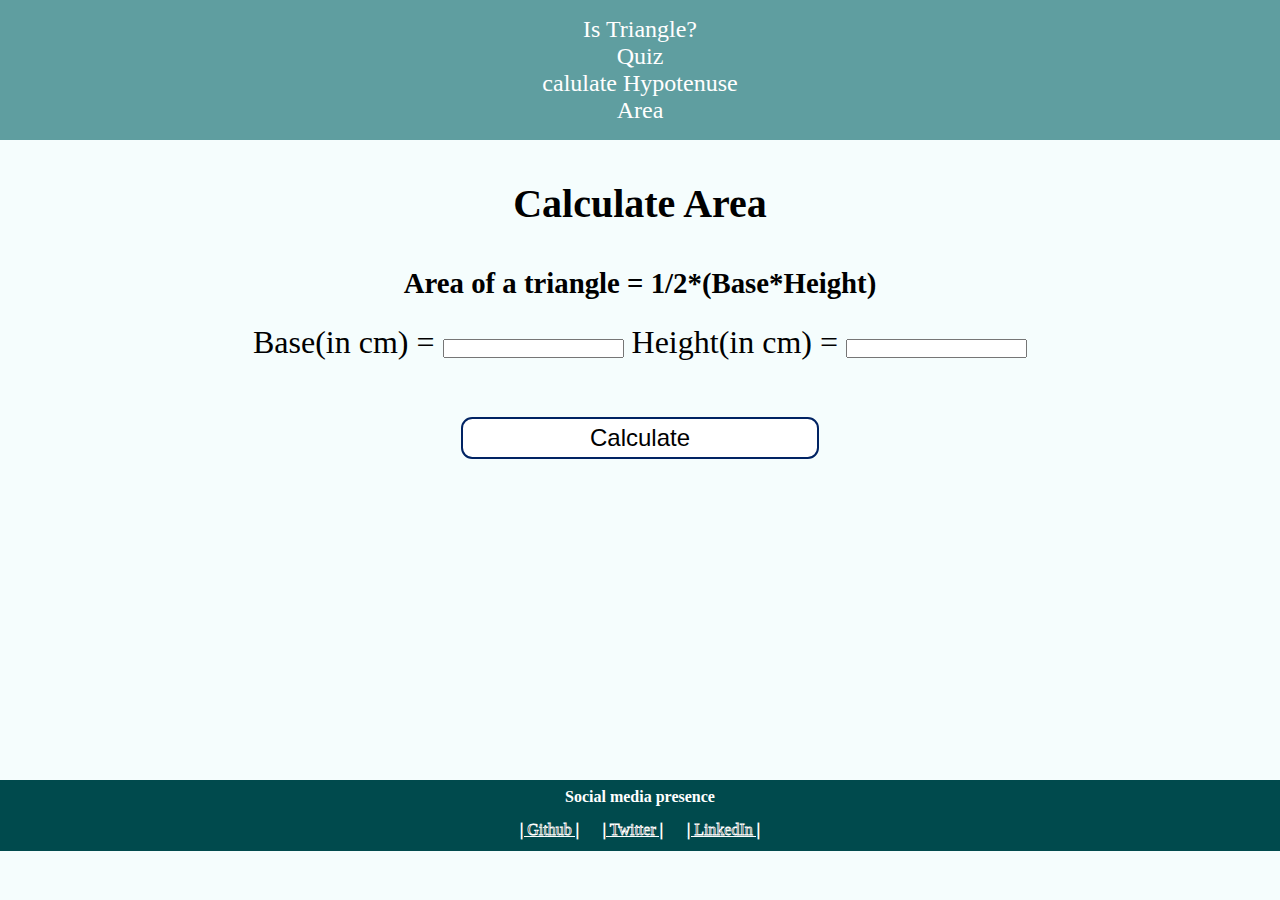
<file: area.html>
<!DOCTYPE html>
<html lang="en">

<head>
    <meta charset="UTF-8">
    <meta http-equiv="X-UA-Compatible" content="IE=edge">
    <meta name="viewport" content="width=device-width, initial-scale=1.0">
    <title>Calculate Hypotenuse</title>
    <link href="styles.css" rel="stylesheet">
</head>

<body>

    <header class="header">
        <nav>
            <div><a href="index.html" class="sp" target="_blank">Is Triangle?</a></div>
            <div><a href="quiz.html" class="sp" target="_blank">Quiz</a></div>
            <div><a href="calHypotenuse.html" class="sp" target="_blank">calulate
                    Hypotenuse</a></div>
            <div><a href="area.html" class="sp" target="_blank">Area</a></div>
        </nav>
    </header>
    <h1>Calculate Area</h1>
    
        <h2>Area of a triangle = 1/2*(Base*Height)</h2>
        <main>
        <div class="container">
            <label for="inputSide">Base(in cm) = </label>
            <input class="inputSide" type="number" />
            <label for="inputSide">Height(in cm) = </label>
            <input class="inputSide" type="number" />
        </div>
        <button id="calculateValue" class="btn2">Calculate</button>
        <div id="resultArea" class="result"></div>
    </main>

    <footer class="footer">
        <div class="footer-header">Social media presence</div>
        <ul class="social-links list-non-bullet">
            <li class="list-item-inline">
                <a class="link" href="https://github.com/krgarima" target="_blank">| Github |</a>
            </li>
            <li class="list-item-inline">
                <a class="link" href="https://twitter.com/Garima26357868" target="_blank">| Twitter |</a>
            <li class="list-item-inline">
                <a class="link" href="https://www.linkedin.com/in/garima-469878175" target="_blank">| LinkedIn |</a>
            </li>
        </ul>
    </footer>

    <script src="area.js"></script>
</body>

</html>
</file>
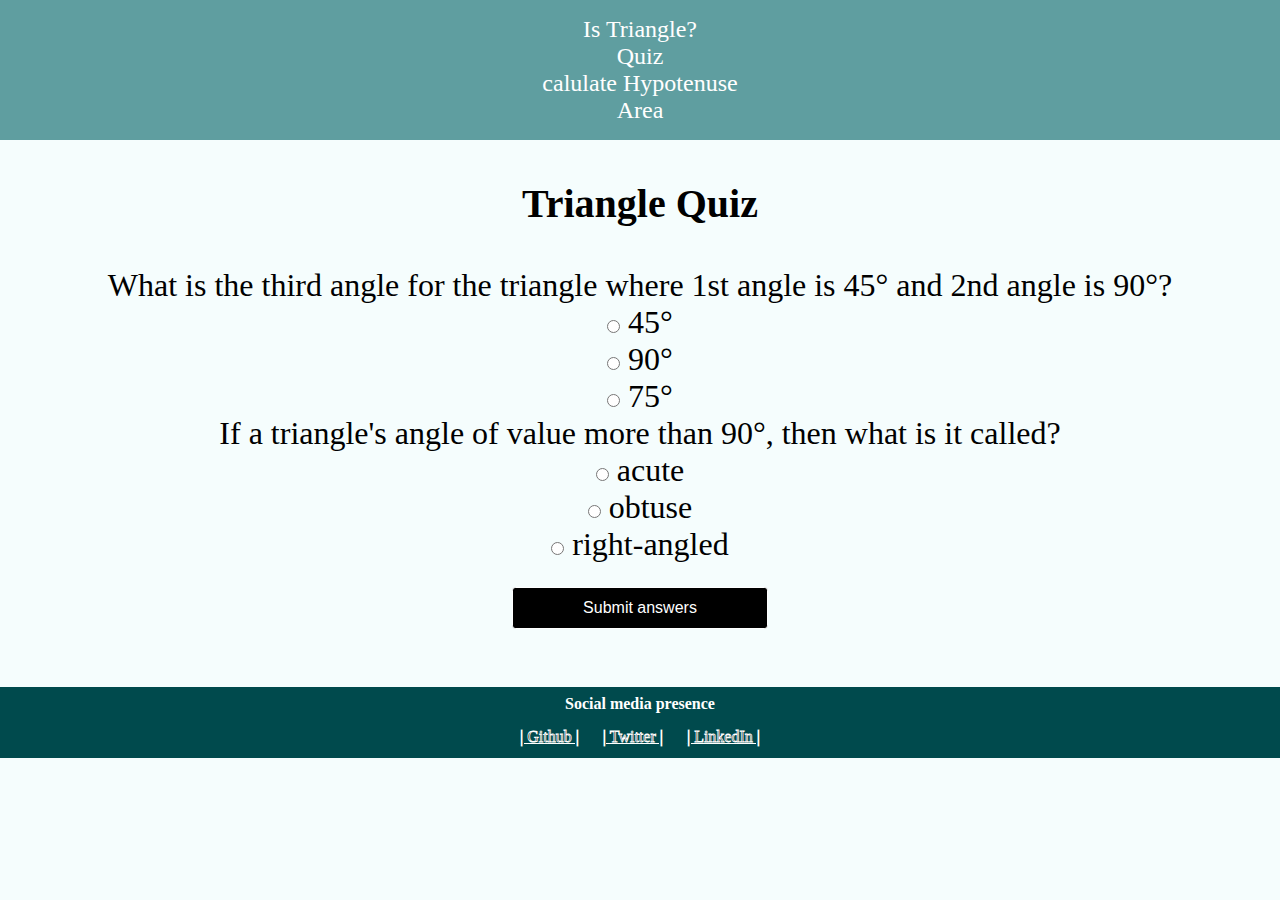
<file: quiz.html>
<!DOCTYPE html>
<html lang="en">

<head>
    <meta charset="UTF-8">
    <meta http-equiv="X-UA-Compatible" content="IE=edge">
    <meta name="viewport" content="width=device-width, initial-scale=1.0">
    <title>Triangle-Quiz</title>
    <link href="/styles.css" rel="stylesheet">
</head>

<body>
    <header class="header">
        <nav>
            <div><a href="index.html" class="sp" target="_blank">Is Triangle?</a></div>
            <div><a href="quiz.html" class="sp" target="_blank">Quiz</a></div>
            <div><a href="calHypotenuse.html" class="sp" target="_blank">calulate
                    Hypotenuse</a></div>
            <div><a href="area.html" class="sp" target="_blank">Area</a></div>
        </nav>
    </header>

    <h1>Triangle Quiz</h1>

        <form class="formInput">
            <div class="question-container">
                <p>What is the third angle for the triangle where 1st angle is 45° and 2nd angle is 90°?</p>
                <ol>
                    <li><label><input type="radio" name="questionOne" value="45"> 45° </label></li>
                    <li><label><input type="radio" name="questionOne" value="90"> 90° </label></li>
                    <li><label><input type="radio" name="questionOne" value="75"> 75° </label></li>
                </ol>
            </div>

            <div>
                <p>If a triangle's angle of value more than 90°, then what is it called?</p>
                <ol>
                    <li><label><input type="radio" name="questionTwo" value="acute"> acute </label></li>
                    <li><label><input type="radio" name="questionTwo" value="obtuse"> obtuse </label></li>
                    <li><label><input type="radio" name="questionTwo" value="right-angled"> right-angled </label></li>
                </ol>
            </div>
        </form>
        <button id="submit" class="btn">Submit answers</button>
        <div id="finalScore" class="result"></div>
  

    <footer class="footer">
        <div class="footer-header">Social media presence</div>
        <ul class="social-links list-non-bullet">
            <li class="list-item-inline">
                <a class="link" href="https://github.com/krgarima" target="_blank">| Github |</a>
            </li>
            <li class="list-item-inline">
                <a class="link" href="https://twitter.com/Garima26357868" target="_blank">| Twitter |</a>
            <li class="list-item-inline">
                <a class="link" href="https://www.linkedin.com/in/garima-469878175" target="_blank">| LinkedIn |</a>
            </li>
        </ul>
    </footer>

    <script src="quiz.js"></script>
</body>

</html>
</file>
<file: styles.css>
*{
    margin: 0;
    padding: 0;
}

.header
{
    font-size: 1.5rem;
    text-align: center;
    background-color: cadetblue;
    padding: 1rem 1.0rem;
    color-adjust:rgb(255, 255, 255);
}

body{
    background-color: rgb(245, 253, 253);
    font-size: 2rem;
    text-align: center;
}

main{
    margin: 0rem 2.5rem 0rem 2.5rem 0rem;
    height: 51.5vh;;
}

h1
{
    font-size: 2.5rem;
    text-align: center;
    margin: 2rem 0rem;
    padding: 0.5rem 1.0rem;
}

h2{
    font-size: 1.8rem;
    display: block;
}

.container
{
    margin: 1rem 0rem;
    padding: 0.5rem 1.0rem;
}

.btn
{
    background-color: black;
    font-size: 1rem;
    padding: 0.7rem 0.7rem;
    color: white;
    border-radius: 0.2rem;
    margin-top: 1.5rem;
    width: 20vw;
    border: 1px solid white;
}

.result
{
    font-size: 1.3rem;
    padding: 1.8rem 1.0rem;
}

.btn2
{
    background-color: rgb(255, 255, 255);
    font-size: 1.5rem;
    margin-top: 2rem;
    width: 28vw;
    border-radius: 0.7rem;
    padding: 0.3rem;
    border: 2.2px solid rgb(0, 35, 99);
}

.sp
{
    color:white;
    text-decoration: none;
}

footer {
    background-color: rgb(0, 74, 77);
    padding: 0.5rem 1rem;
    text-align: center;
    color: white;
    text-decoration: none;
    
}

.footer .link {
    color:black;
    font-size: 1rem;
    -webkit-text-stroke: 0.8px rgb(255, 255, 255);
}

.footer ul {
    padding-inline-start: 0px;
}

.footer .footer-header {
    font-weight: bold;
    font-size: 1rem;
}

.line {
    color: rgba(0, 217, 255, 0.295);
    margin:2rem 0rem;
}
.list-non-bullet {
    list-style: none;
}

.list-item-inline {
    display: inline;
    padding: 0rem 0.5rem;
}
</file>
